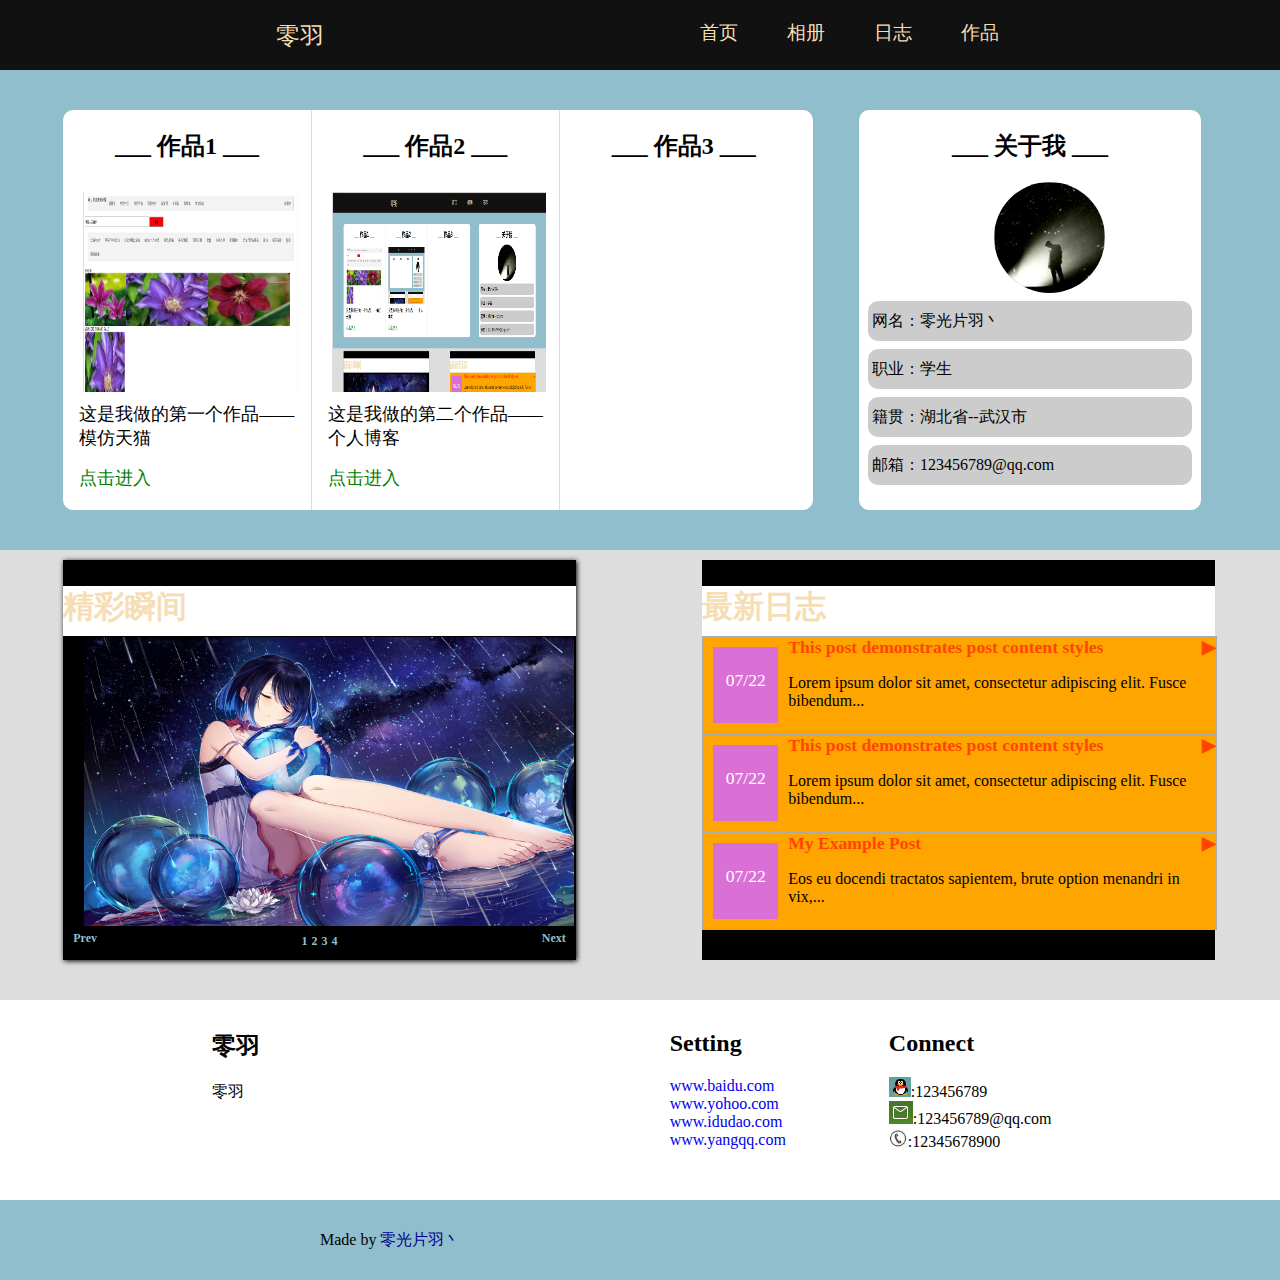
<file: index.html>
<html>
    <head>
        <title>作业2</title>
        <meta charset="UTF-8">
        <meta name="viewport" content="width=device-width, initial-scale=1" />
        <link rel="stylesheet" type="text/css" href="css/index.css">
    </head>
    <body>
        <div class="nav">
            <nav>
                <li style="float: left; font-size: 1.5em; ">零羽</li>
                <li><a href="/pro.html">作品</a></li>
                <li><a href="/journal.html">日志</a></li> 
                <li><a href="/album.html">相册</a></li> 
                <li><a href="/">首页</a></li>
                <!-- <li style="float: right;"><input type="text"></li> -->
            </nav>
        </div>
        <div class="introduce">
            <div>
                <div style="border: none">
                    <h2>___   作品1   ___</h2>
                    <div><a href="#"><img src="images/作品1.PNG"></a></div>
                    <p>
                        这是我做的第一个作品——模仿天猫
                    </p>
                    <a href="#" class="font">点击进入</a>
                </div>
                <div>
                    <h2>___   作品2   ___</h2>
                   <div><a href="#"><img src="images/作品2.PNG"></a></div>
                    <p>
                        这是我做的第二个作品——个人博客
                    </p>
                    <a href="#" class="font">点击进入</a>
                </div>
                <div>
                    <h2>___   作品3   ___</h2>
                </div>
            </div>
            <article>
                <h2>___   关于我   ___</h2>
                <div><img src="images/头像.PNG"></div>
                <div>
                    <div>网名：零光片羽丶</div>
                    <div>职业：学生</div>
                    <div>籍贯：湖北省--武汉市</div>
                    <div>邮箱：123456789@qq.com</div>
                </div>
            </article>
        </div>
        <div class="section">
            <div id="demoSliderContainer">
                <header class="text1">
                    <h2>精彩瞬间</h2>
                </header>
                <ul id="demoSlider" class="slide-images">
                    <li class="slide-image">
                    <img src="images/XiEr.jpg" alt="monsters inc" />
                    </li>
                    <li class="slide-image">
                    <img src="images/fulls/02.jpg" alt="nemo" />
                    </li>
                    <li class="slide-image">
                    <img src="images/fulls/03.jpg" alt="up" />
                    </li>
                    <li class="slide-image">
                    <img src="/images/XiEr.jpg" alt="walle" />
                    </li>
                </ul>
                <div class="options">
                    <a href="javascript:;" class="prevSlide">Prev</a>
                    <span class="slide-pager">
                    <a href="" class="javascript:;">1</a>
                    <a href="" class="javascript:;">2</a>
                    <a href="" class="javascript:;">3</a>
                    <a href="" class="javascript:;">4</a>
                    </span>
                    <a href="javascript:;" class="nextSlide">Next</a>
                </div>
            </div>
            <div class="post">
                <header class="text1"><h2>最新日志</h2></header>
                <div>
                    <div>07/22</div>
                    <a href="#">This post demonstrates post content styles</a>
                    <a href="#" style="float: right;">▶</a>
                    <p>Lorem ipsum dolor sit amet, consectetur adipiscing elit. Fusce bibendum...</p>
                </div>
                <div>
                    <div>07/22</div>
                    <a href="#">This post demonstrates post content styles</a>
                    <a href="#" style="float: right;">▶</a>
                    <p>Lorem ipsum dolor sit amet, consectetur adipiscing elit. Fusce bibendum...</p>
                </div>
                <div>
                    <div>07/22</div>
                    <a href="#">My Example Post</a>
                    <a href="#" style="float: right;">▶</a>
                    <p>Eos eu docendi tractatos sapientem, brute option menandri in vix,...</p>
                </div>
            </div>
        </div>
        <script type="text/javascript">
            $(document).ready(function(){
              $(".slide-images").each(function(){
                var slider = $(this);
                var slides = $(".slide-image",slider);
                var sliderPages = $(".slide-pager");
                
                //Slide Navigation
                
                var currentSlideNum = 0;
                slides.removeClass("current");
                slides.eq(currentSlideNum).addClass("current");
                sliderPages.each(function(){
                  var pages = $("a",this);
                  pages.removeClass("current");
                  pages.eq(currentSlideNum).addClass("current");
                });
                
                var goToSlide = function(slideNum) {
                  slides.eq(currentSlideNum).removeClass("current");
                  slides.eq(slideNum).addClass("current");
                  sliderPages.each(function(){
                    var pages = $("a", this);
                    pages.eq(currentSlideNum).removeClass("current");
                    pages.eq(slideNum).addClass("current");
                  });
                  currentSlideNum = slideNum;
                };
                
                var nextSlide = function() {
                  var nextSlideNum = currentSlideNum + 1;
                  if(nextSlideNum >= slides.size()) 
                    nextSlideNum = 0;
                    goToSlide(nextSlideNum);
                  
                }; 
                
                var prevSlide = function() {
                  var prevSlideNum = currentSlideNum - 1;
                  if(prevSlideNum < 0)
                    prevSlideNum = slides.size() - 1;
                    goToSlide(prevSlideNum);
                  
                };
                
                //Navigation binding
                
                $(".prevSlide").click(prevSlide);
                $(".nextSlide").click(nextSlide);
                $(".slide-pager a").each(function(i){
                  if(i >= slides.size()) return false;
                  $(this).click(function(){
                    goToSlide(i);
                  });
                });
                //transition effects
                var setTransitionEffect = function() {
                slider.attr("class","slide-images "+ "transition-zoom");
                };
                $("#transitionEffect").change(function(){
                setTransitionEffect($(this).val());
                }).change();
                //Auto next slide
                
                var lastHumanNav = 0;
                $(".prevSlide, .nextSlide, .slide-pager a").click(function(){
                  lastHumanNav = new Date().getTime();
                });
                setInterval(function(){
                  var now = new Date().getTime();
                  if(now - lastHumanNav > 5000)
                    nextSlide();
                },5000);
              });
            });
            
        </script>

        <div class="footer">
            <div>
                <h2>零羽</h2>
                <div>零羽</div>
            </div>
            <div style="float: right;">
                <h2>Connect</h2>
                <div><img src="images/qq.PNG">:123456789</div>
                <div><img src="images/@.PNG">:123456789@qq.com</div>
                <div><img src="images/phone.PNG">:12345678900</div>
            </div>
            <div style="float: right;">
                <h2>Setting</h2>
                <div><a href="http://www.baidu.com" target="_blank">www.baidu.com</a></div>
                <div><a href="http://www.yahoo.com" target="_blank">www.yohoo.com</a></div>
                <div><a href="http://www.idudao.com" target="_blank">www.idudao.com</a></div>
                <div><a href="http://www.yangqq.com" target="_blank">www.yangqq.com</a></div>
            </div>
        </div>
        <footer>
                Made by <a href="#">零光片羽丶</a>
        </footer>
    </body>
</html>
</file>
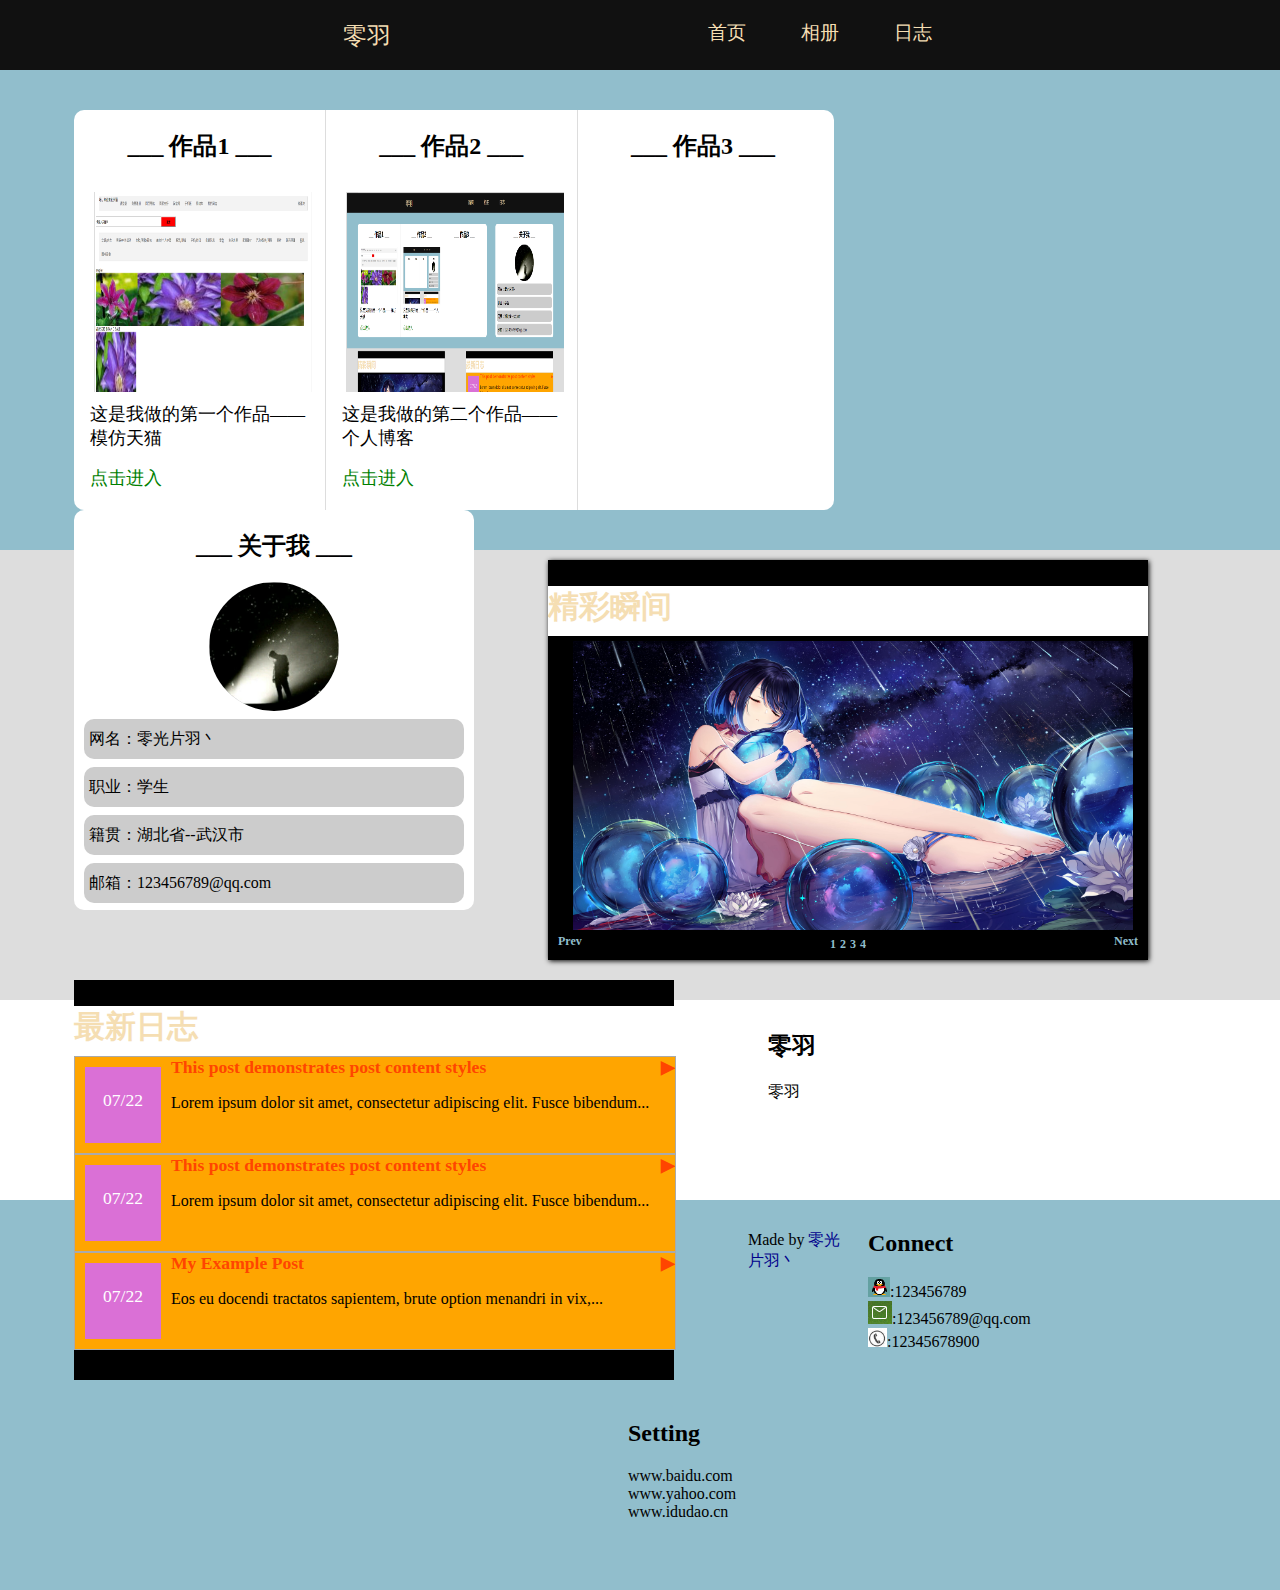
<file: 01/index.html>
<html>
    <head>
        <title>作业2</title>
        <meta charset="UTF-8">
        <meta name="viewport" content="width=device-width, initial-scale=1" />
        <link rel="stylesheet" type="text/css" href="css/main.css">
    </head>
    <body>
        <div class="nav">
            <nav>
                <li style="float: left; font-size: 1.5em; ">零羽</li>
                <li><a href="#">日志</a></li> 
                <li><a href="#">相册</a></li> 
                <li><a href="/main.html">首页</a></li>
                <!-- <li style="float: right;"><input type="text"></li> -->
            </nav>
        </div>
        <div class="introduce">
            <div>
                <div style="border: none">
                    <h2>___   作品1   ___</h2>
                    <div><a href="#"><img src="images/作品1.PNG"></a></div>
                    <p>
                        这是我做的第一个作品——模仿天猫
                    </p>
                    <a href="#" class="font">点击进入</a>
                </div>
                <div>
                    <h2>___   作品2   ___</h2>
                   <div><a href="#"><img src="images/作品2.PNG"></a></div>
                    <p>
                        这是我做的第二个作品——个人博客
                    </p>
                    <a href="#" class="font">点击进入</a>
                </div>
                <div>
                    <h2>___   作品3   ___</h2>
                </div>
            </div>
            <article>
                <h2>___   关于我   ___</h2>
                <div><img src="images/头像.PNG"></div>
                <div>
                    <div>网名：零光片羽丶</div>
                    <div>职业：学生</div>
                    <div>籍贯：湖北省--武汉市</div>
                    <div>邮箱：123456789@qq.com</div>
                </div>
            </article>
        </div>
        <div class="section">
            <div id="demoSliderContainer">
                <header class="text1">
                    <h2>精彩瞬间</h2>
                </header>
                <ul id="demoSlider" class="slide-images">
                    <li class="slide-image">
                    <img src="images/XiEr.jpg" alt="monsters inc" />
                    </li>
                    <li class="slide-image">
                    <img src="images/fulls/02.jpg" alt="nemo" />
                    </li>
                    <li class="slide-image">
                    <img src="images/fulls/03.jpg" alt="up" />
                    </li>
                    <li class="slide-image">
                    <img src="/images/XiEr.jpg" alt="walle" />
                    </li>
                </ul>
                <div class="options">
                    <a href="javascript:;" class="prevSlide">Prev</a>
                    <span class="slide-pager">
                    <a href="" class="javascript:;">1</a>
                    <a href="" class="javascript:;">2</a>
                    <a href="" class="javascript:;">3</a>
                    <a href="" class="javascript:;">4</a>
                    </span>
                    <a href="javascript:;" class="nextSlide">Next</a>
                </div>
            </div>
            <div class="post">
                <header class="text1"><h2>最新日志</h2></header>
                <div>
                    <div>07/22</div>
                    <a href="#">This post demonstrates post content styles</a>
                    <a href="#" style="float: right;">▶</a>
                    <p>Lorem ipsum dolor sit amet, consectetur adipiscing elit. Fusce bibendum...</p>
                </div>
                <div>
                    <div>07/22</div>
                    <a href="#">This post demonstrates post content styles</a>
                    <a href="#" style="float: right;">▶</a>
                    <p>Lorem ipsum dolor sit amet, consectetur adipiscing elit. Fusce bibendum...</p>
                </div>
                <div>
                    <div>07/22</div>
                    <a href="#">My Example Post</a>
                    <a href="#" style="float: right;">▶</a>
                    <p>Eos eu docendi tractatos sapientem, brute option menandri in vix,...</p>
                </div>
            </div>
        </div>
        <script type="text/javascript">
            $(document).ready(function(){
              $(".slide-images").each(function(){
                var slider = $(this);
                var slides = $(".slide-image",slider);
                var sliderPages = $(".slide-pager");
                
                //Slide Navigation
                
                var currentSlideNum = 0;
                slides.removeClass("current");
                slides.eq(currentSlideNum).addClass("current");
                sliderPages.each(function(){
                  var pages = $("a",this);
                  pages.removeClass("current");
                  pages.eq(currentSlideNum).addClass("current");
                });
                
                var goToSlide = function(slideNum) {
                  slides.eq(currentSlideNum).removeClass("current");
                  slides.eq(slideNum).addClass("current");
                  sliderPages.each(function(){
                    var pages = $("a", this);
                    pages.eq(currentSlideNum).removeClass("current");
                    pages.eq(slideNum).addClass("current");
                  });
                  currentSlideNum = slideNum;
                };
                
                var nextSlide = function() {
                  var nextSlideNum = currentSlideNum + 1;
                  if(nextSlideNum >= slides.size()) 
                    nextSlideNum = 0;
                    goToSlide(nextSlideNum);
                  
                }; 
                
                var prevSlide = function() {
                  var prevSlideNum = currentSlideNum - 1;
                  if(prevSlideNum < 0)
                    prevSlideNum = slides.size() - 1;
                    goToSlide(prevSlideNum);
                  
                };
                
                //Navigation binding
                
                $(".prevSlide").click(prevSlide);
                $(".nextSlide").click(nextSlide);
                $(".slide-pager a").each(function(i){
                  if(i >= slides.size()) return false;
                  $(this).click(function(){
                    goToSlide(i);
                  });
                });
                //transition effects
                var setTransitionEffect = function() {
                slider.attr("class","slide-images "+ "transition-zoom");
                };
                $("#transitionEffect").change(function(){
                setTransitionEffect($(this).val());
                }).change();
                //Auto next slide
                
                var lastHumanNav = 0;
                $(".prevSlide, .nextSlide, .slide-pager a").click(function(){
                  lastHumanNav = new Date().getTime();
                });
                setInterval(function(){
                  var now = new Date().getTime();
                  if(now - lastHumanNav > 5000)
                    nextSlide();
                },5000);
              });
            });
            
        </script>

        <div class="footer">
            <div>
                <h2>零羽</h2>
                <div>零羽</div>
            </div>
            <div style="float: right;">
                <h2>Connect</h2>
                <div><img src="images/qq.PNG">:123456789</div>
                <div><img src="images/@.PNG">:123456789@qq.com</div>
                <div><img src="images/phone.PNG">:12345678900</div>
            </div>
            <div style="float: right;">
                <h2>Setting</h2>
                <div>www.baidu.com</div>
                <div>www.yahoo.com</div>
                <div>www.idudao.cn</div>
            </div>
        </div>
        <footer>
                Made by <a href="#">零光片羽丶</a>
        </footer>
    </body>
</html>
</file>
<file: css/index.css>
body{
    margin: 0;
    background-color: #91BECC;
}
.nav nav{
    width: 60%;
    min-width: 480px;
    height: 70px;
    /* min-height: 32px; */
    padding: 0 20%;
    background-color: #111;
    position: fixed;
    top: 0;
}
.nav nav li{
    float: right;
    list-style: none;
    width: 10%;
    min-width: 48px;
    height: auto;
    padding: 20px 0.67%;
    text-align: center;
    font-size: 1.2em;
    color: wheat;
}
.nav nav li a{
    color: wheat;
    text-decoration: none;
}
.nav nav a:hover{
    color: #777;
}

.introduce{
    margin: 110px 4.94% 40px;
    width: 90.12%;
    min-width: 720.96px;
    height: 400px;
}
.introduce>div{
    float: left;
    width: 65%;
    height: 100%;
    margin-right: 4%;
    background-color:white;
    border-radius: 10px;
}
.introduce>div div{
    float: left;
    border-left : solid #ddd 1px;
    height: 100%;
    width: 33%;
}
.introduce>div div h2{
    text-align: center;
}
.introduce>div div div{
    margin: 10px 20px;
    width: 86.38%;
    height: 50%;
    overflow: hidden;
}
.introduce>div div a img{
    width: 100%;
    height: 100%;
}
.introduce>div div a img:hover{
    transform: scale(1.2,1.2);
    transition: all 1s ease-in;
}
.introduce>div div p{
    font-size: 1.1em;
    margin:16px;
}
.introduce>div div a.font{
    text-decoration: none;
    color: green;
    font-size: 1.1em;
    margin: 0 16px;
}
.introduce>div div a.font:hover{
    color: red;
}

.introduce article{
    float: left;
    width: 29.63%;
    height: 100%;
    background-color:white;
    border-radius: 10px;
}
.introduce article h2{
    text-align: center;
}
.introduce article>div div{
    background-color: #ccc;
    margin: 8px 2.5%;
    padding: 10px 1.25%;
    width: 92.5%;
    border-radius: 10px;
    height: 20px;
}
.introduce article div img{
    width: 32.5%; 
    border-radius: 100%;
    margin: 0 135px;
}

.section{
    width: 100%;
    height: 450px;
    background-color: #ddd;
}

#demoSliderContainer {
    float: left;
    background: #000;
    box-shadow: 1px 1px 5px #000;
    padding: 0;
    overflow: auto;
    margin: 10px 4.94%;
    width: 40.05%;
    height: 400px;
  }
.text1{
    background-color: #fff;
    color: wheat;
    height: 50px;
    font-size: 1.3em;
}
#demoSlider {
    border: 1px solid #000;
    height: 290px;
    margin: 0;
    padding: 0 20px;
    width: 91.67%;
    overflow: hidden;
    position: relative;
  }
      
  .slide-images .slide-image {
    position: absolute;
  }
      
  .slide-images .slide-image img {
    z-index: 2;
    height: 289px;
    width: 560px;
  }
  .slide-images .slide-image.current img {
    z-index: 12;
  }
      
  .slide-images .slide-image.current span {
    z-index: 13;
  }
      
  #demoSliderContainer .options {
    padding: 3px 10px;
    text-align: center;
  }
  #demoSliderContainer .options a {
    color: #91BECC;
    font-family: Georgia,Serif;
    font-size: 12px;
    font-weight: bold;
    text-decoration: none;
  }
  #demoSliderContainer .options a:hover {
    color: #D3E5EB;
  }
  #demoSliderContainer .slide-pager a {
    transition-duration: 0.5s;
  }
  #demoSliderContainer .slide-pager a.current {
    background-color: #91BECC;
    border-radius: 5px 5px 5px 5px;
    color: black;
    padding: 0 4px;
  }
  #demoSliderContainer .options .prevSlide {
    float: left;
  }
  #demoSliderContainer .options .nextSlide {
    float: right;
  }
  .slide-images .slide-image,
    .slide-images .slide-image img {
       transition-duration: 1.5s;
     }
  .slide-images.transition-zoom .slide-image {
    opacity: 0;
  }
  .slide-images.transition-zoom .slide-image.current {
    opacity: 1;
  }
  .slide-images.transition-zoom .slide-image img {
    left: -275px;
    position: relative;
    top: -110px;
    width: 1100px;
  }
  .slide-images.transition-zoom .slide-image.current img {
    left: 0;
    top: 0;
    width: 550px;
  }

  .post{
      float: left;
      background-color: #000;
      margin: 10px 4.94%;
      width: 40.05%;
      height: 400px;
  }
  .post div{
      border: 1px #aaa solid;
      background: orange;
      width: 100%;
      height: 96px;
      overflow: hidden;
  }
  .post div div{
      float: left;
      background: orchid;
      margin: 10px; 
      padding: 23px 0.5%;
      border: none;
      width: 11.67%;
      height: 30px;
      color: white;
      font-size: 1.1em;
      text-align: center;
  }
  .post div a{
      text-decoration: none;
      color: orangered;
      font-size: 1.1em;
      font-weight: bold;
  }
footer{
    padding: 30px 25%;
    width: 50%;
    height: 20px;
}
footer a{
    text-decoration: none;
    color: darkblue;
}
.footer{
    width: 70%;
    height: 200px;
    padding: 0 15%;
    background: white;

}
.footer>div{
    margin: 10px 20px;
    float: left;
    width: 20%;
    height: 180px;
}
.footer>div>div>a{
    text-decoration: none;
}
</file>
<file: 01/css/main.css>
body{
    margin: 0;
    background-color: #91BECC;
}
.nav nav{
    width: 50%;
    height: 70px;
    padding: 0 25%;
    background-color: #111;
}
.nav nav li{
    float: right;
    list-style: none;
    width: 13%;
    height: 30px;
    padding: 20px 5px;
    text-align: center;
    font-size: 1.2em;
    color: wheat;
}
.nav nav li a{
    color: wheat;
    text-decoration: none;
}
.nav nav a:hover{
    color: #777;
}

.introduce{
    margin: 40px 74px;
    width: 90.12%;
    height: 400px;
}
.introduce>div{
    float: left;
    width: 65.9%;
    height: 100%;
    margin-right: 60px;
    background-color:white;
    border-radius: 10px;
}
.introduce>div div{
    float: left;
    border-left : solid #ddd 1px;
    height: 100%;
    width: 33%;
}
.introduce>div div h2{
    text-align: center;
}
.introduce>div div div{
    margin: 10px 20px;
    width: 86.38%;
    height: 50%;
    overflow: hidden;
}
.introduce>div div a img{
    width: 100%;
    height: 100%;
}
.introduce>div div a img:hover{
    transform: scale(1.2,1.2);
    transition: all 1s ease-in;
}
.introduce>div div p{
    font-size: 1.1em;
    margin:16px;
}
.introduce>div div a.font{
    text-decoration: none;
    color: green;
    font-size: 1.1em;
    margin: 0 16px;
}
.introduce>div div a.font:hover{
    color: red;
}

.introduce article{
    float: left;
    width: 400px;
    height: 100%;
    background-color:white;
    border-radius: 10px;
}
.introduce article h2{
    text-align: center;
}
.introduce article>div div{
    background-color: #ccc;
    margin: 8px 10px;
    padding: 10px 5px;
    width: 370px;
    border-radius: 10px;
    height: 20px;
}
.introduce article div img{
    width: 130px; 
    border-radius: 100%;
    margin: 0 135px;
}

.section{
    width: 100%;
    height: 450px;
    background-color: #ddd;
}

#demoSliderContainer {
    float: left;
    background: #000;
    box-shadow: 1px 1px 5px #000;
    padding: 0;
    overflow: auto;
    margin: 10px 74px;
    width: 600px;
    height: 400px;
  }
.text1{
    background-color: #fff;
    color: wheat;
    height: 50px;
    font-size: 1.3em;
}
#demoSlider {
    border: 1px solid #000;
    border-width: 5px 5px 0;
    height: 290px;
    margin: 0 auto;
    padding: 0 20px;
    width: 550px;
    overflow: hidden;
    position: relative;
  }
      
  .slide-images .slide-image {
    position: absolute;
  }
      
  .slide-images .slide-image img {
    z-index: 2;
    height: 289px;
    width: 560px;
  }
  .slide-images .slide-image.current img {
    z-index: 12;
  }
      
  .slide-images .slide-image.current span {
    z-index: 13;
  }
      
  #demoSliderContainer .options {
    padding: 3px 10px;
    text-align: center;
  }
  #demoSliderContainer .options a {
    color: #91BECC;
    font-family: Georgia,Serif;
    font-size: 12px;
    font-weight: bold;
    text-decoration: none;
  }
  #demoSliderContainer .options a:hover {
    color: #D3E5EB;
  }
  #demoSliderContainer .slide-pager a {
    transition-duration: 0.5s;
  }
  #demoSliderContainer .slide-pager a.current {
    background-color: #91BECC;
    border-radius: 5px 5px 5px 5px;
    color: black;
    padding: 0 4px;
  }
  #demoSliderContainer .options .prevSlide {
    float: left;
  }
  #demoSliderContainer .options .nextSlide {
    float: right;
  }
  .slide-images .slide-image,
    .slide-images .slide-image img {
       transition-duration: 1.5s;
     }
  .slide-images.transition-zoom .slide-image {
    opacity: 0;
  }
  .slide-images.transition-zoom .slide-image.current {
    opacity: 1;
  }
  .slide-images.transition-zoom .slide-image img {
    left: -275px;
    position: relative;
    top: -110px;
    width: 1100px;
  }
  .slide-images.transition-zoom .slide-image.current img {
    left: 0;
    top: 0;
    width: 550px;
  }

  .post{
      float: left;
      background-color: #000;
      margin: 10px 74px;
      width: 600px;
      height: 400px;
  }
  .post div{
      border: 1px #aaa solid;
      background: orange;
      width: 100%;
      height: 96px;
      overflow: hidden;
  }
  .post div div{
      float: left;
      background: orchid;
      margin: 10px; 
      padding: 23px 3px;
      border: none;
      width: 70px;
      height: 30px;
      color: white;
      font-size: 1.1em;
      text-align: center;
  }
  .post div a{
      text-decoration: none;
      color: orangered;
      font-size: 1.1em;
      font-weight: bold;
  }
footer{
    padding: 30px 25%;
    width: 50%;
    height: 20px;
}
footer a{
    text-decoration: none;
    color: darkblue;
}
.footer{
    width: 70%;
    height: 200px;
    padding: 0 15%;
    background: white;

}
.footer>div{
    margin: 10px 20px;
    float: left;
    width: 200px;
    height: 180px;
}
</file>
